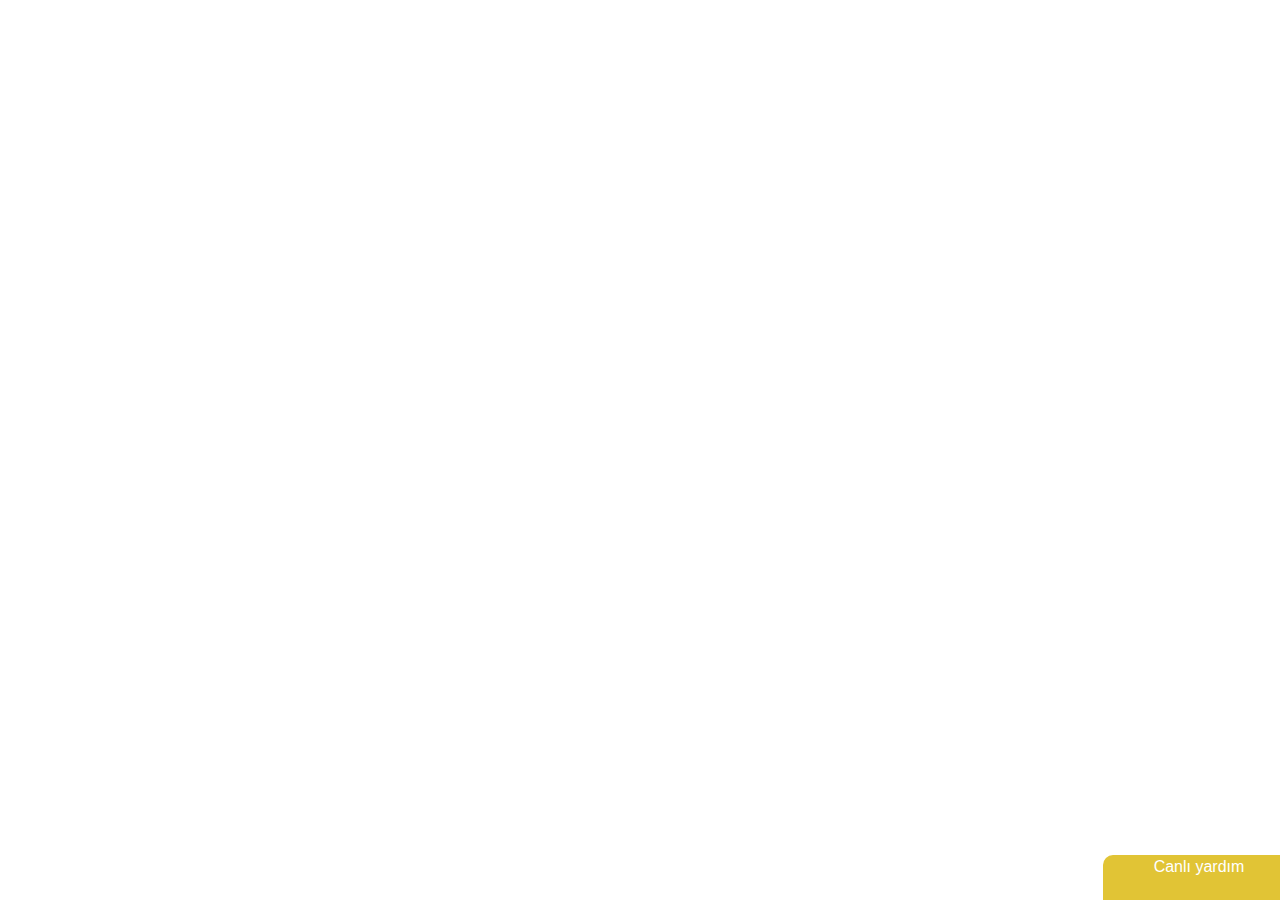
<file: Chat/index.html>
<!DOCTYPE html>
<html lang="en">

<head>
    <meta charset="UTF-8">
    <meta name="viewport" content="width=device-width, initial-scale=1.0">
    <meta http-equiv="X-UA-Compatible" content="ie=edge">
    <title>Chat by Kamal Guliyev</title>
    <link rel="stylesheet" href="https://stackpath.bootstrapcdn.com/bootstrap/4.3.1/css/bootstrap.min.css"
        integrity="sha384-ggOyR0iXCbMQv3Xipma34MD+dH/1fQ784/j6cY/iJTQUOhcWr7x9JvoRxT2MZw1T" crossorigin="anonymous">
    <link rel="stylesheet" href="https://use.fontawesome.com/releases/v5.8.1/css/all.css"
        integrity="sha384-50oBUHEmvpQ+1lW4y57PTFmhCaXp0ML5d60M1M7uH2+nqUivzIebhndOJK28anvf" crossorigin="anonymous">
    <link rel="stylesheet" href="css/style.css">
</head>

<body>

    <div class="container-fluid">
        <div class="row position-fixed spec-support">
            <div class="col-12">
                <div class="d-flex justify-content-around align-items-center spec-support-inner">
                    <i class="far fa-comments text-white"></i>
                    <span class="text-white">Canlı yardım</span>
                    <i class="fas fa-arrows-alt-h text-white spec-arrow"></i>
                </div>
            </div>
        </div>

        <div class="container d-none spec-container"> 
                <div class="row pt-3">
                    <div class="col-12 d-flex justify-content-center">
                        <div class="spec-chat-container">
                            <div class="mb-5 spec-chat-box">
                                <div class="d-flex align-items-center justify-content-between spec-chat-box-top">
                                    <div class="pl-3 spec-top-left">
                                        <i class="far fa-comments text-white"></i>
                                        <span class="pl-3 text-white">Canlı yardım</span>
                                    </div>
                                    <div class="pr-3 d-none spec-top-right">
                                        <i class="far fa-trash-alt text-white"></i>
                                        <span class="pl-1 text-white">Sil</span>
                                    </div>
                                </div>
                                <div class="spec-chat-box-main">
                                    <div class="py-2 px-3 d-flex align-items-center spec-chat-line-supporter">
                                        <img src="img/supporter.jpg" class="spec-supporter">
                                        <p class="mb-0 pl-2 text-white">Sizə necə kömək edə bilərəm ?</p>
                                    </div>
                                    <!-- <div class="p-2 d-flex align-items-center justify-content-end spec-chat-line-customer spec-chat-line-hover">
                                        <p class="mb-0 pr-2 text-white">Salam</p>
                                        <img src="img/customer.jpg" class="spec-customer">
                                    </div> -->
                                </div>
                            </div>
                            <div class="d-flex align-items-center justify-content-around spec-chat-input">
                                <input type="text" id="input" placeholder="Ismarıcınızı buraya yazın" value="">
                                <i class="fas fa-paper-plane spec-send"></i>
                            </div>
                        </div>
                    </div>
                </div>
        </div>
    </div>


    



    <script src="js/main.js"></script>
</body>

</html>
</file>
<file: Chat/css/style.css>
.spec-support {
  width: 15vw;
  height: 5vh;
  bottom: 0;
  right: 0;
  border-top-left-radius: 10px;
  border-top-right-radius: 10px;
  background-color: #e1c435;
  cursor: pointer;
}
.spec-support .spec-arrow {
  transform: rotate(-45deg);
}

.spec-chat-box {
  width: 60vw;
  height: 75vh;
  border-radius: 15px;
  background-color: #5a5757;
  overflow-y: auto;
}
.spec-chat-box .spec-chat-box-top {
  height: 10vh;
  border-top-left-radius: 15px;
  background-color: #a0ba41;
}
.spec-chat-box .spec-chat-line-supporter {
  border-bottom: 1px solid #6e6c6c;
}
.spec-chat-box .spec-chat-line-supporter .spec-supporter {
  width: 60px;
  height: 50px;
  border-radius: 10px;
}
.spec-chat-box .spec-chat-line-hover {
  transition: all .1s ease-in-out;
}
.spec-chat-box .spec-chat-line-hover:hover {
  background-color: rgba(158, 154, 154, 0.5);
  border-radius: 15px;
  cursor: pointer;
}
.spec-chat-box .spec-chat-line-customer {
  border-bottom: 1px solid #6e6c6c;
}
.spec-chat-box .spec-chat-line-customer .spec-customer {
  width: 60px;
  height: 60px;
  border-radius: 10px;
}

.spec-chat-input {
  width: 60vw;
  height: 10vh;
  border-radius: 15px;
  background-color: #5a5757;
}
.spec-chat-input #input {
  width: 50vw;
  height: 8vh;
  text-indent: 10px;
  outline: transparent;
  border: transparent;
  background-color: transparent;
  color: white;
}
.spec-chat-input .spec-send {
  font-size: 30px;
  color: #c7902b;
  cursor: pointer;
}
</file>
